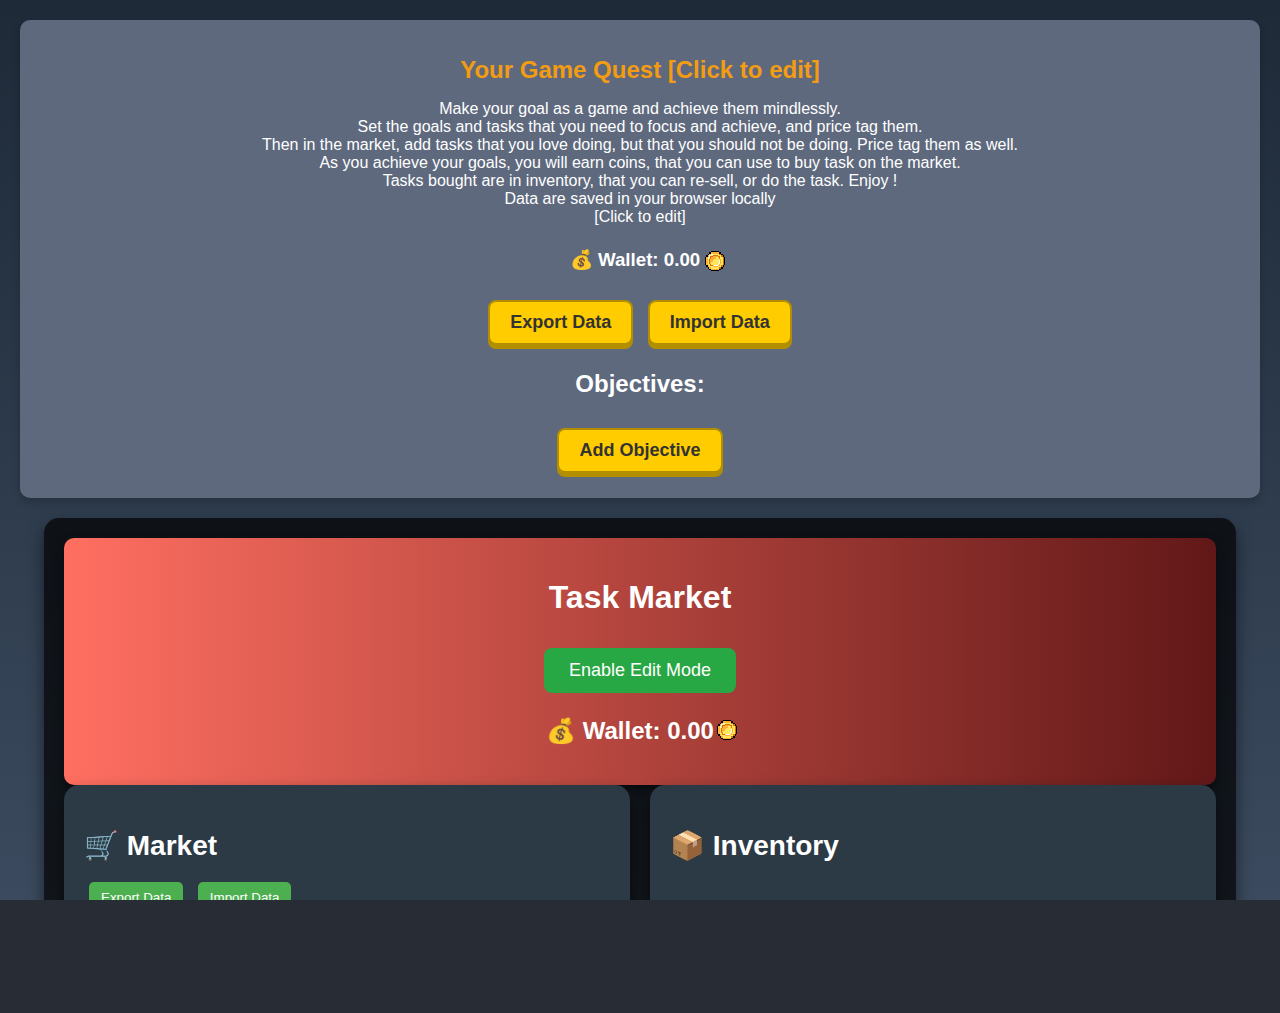
<file: index.html>
<!DOCTYPE html>
<html lang="en">

<head>
  <meta charset="UTF-8">
  <meta name="viewport" content="width=device-width, initial-scale=1.0">
  <title>Game Quest</title>
  <link rel="icon" type="image/svg+xml" href="images/app_icon.svg">
  <link rel="stylesheet" href="css/market.css">
  <link rel="stylesheet" href="css/quest.css">
</head>

<body>
  <div class="quest-container">
    <h1 class="quest-title" contenteditable="true">Your Game Quest [Click to edit]</h1>
    <p class="quest-description" contenteditable="true">Make your goal as a game and achieve them mindlessly. <br/>Set the goals and tasks that you need to focus and achieve, and price tag them. <br/>Then in the market, add tasks that you love doing, but that you should not be doing. Price tag them as well. <br/>As you achieve your goals, you will earn coins, that you can use to buy task on the market. <br/>Tasks bought are in inventory, that you can re-sell, or do the task. Enjoy ! <br/>Data are saved in your browser locally<br/>[Click to edit]</p>
    <div class="wallet">
      <h3 class="coin">💰 Wallet: <span id="total_coin" class="coin_number" contenteditable="false"></span><img
          class="coin_img" src="images/coin.svg"></h3>
    </div>
    <div class="data-management">
      <button id="export-button" class="gamify-button">Export Data</button>
      <input type="file" id="import-file" style="display: none;" />
      <button id="import-button" class="gamify-button">Import Data</button>
    </div>

    <h2>Objectives:</h2>
    <div class="objectives">

      <!-- Additional objectives here -->

    </div>

    <button class="add-objective-button gamify-button">Add Objective</button>


    <div id="confirmation-modal" class="modal">
      <div class="modal-content">
        <span class="close-button">&times;</span>
        <p id="modal-message">Are you sure you want to delete this item?</p>
        <button id="confirm-button">Yes, Delete</button>
        <button id="cancel-button">Cancel</button>
      </div>
    </div>

  </div>

  <div class="game-container">
    <header class="header">
      <h1> Task Market</h1>
      <button id="toggleEditMode" class="edit-mode-btn btn green">Enable Edit Mode</button>
      <div class="wallet">
        <h2>💰 Wallet: <span id="walletAmount">0</span><img class="coin_img" src="images/coin.svg"></h2>
      </div>
    </header>

    <main class="main">
      <section class="market">
        <h2>🛒 Market</h2>
        <ul id="productList" class="product-list"></ul>
        <div id="editProductForm" class="edit-form hidden">
          <h3 id="formTitle">Add New Task</h3>
          <input type="text" id="productName" placeholder="Product Name" />
          <input type="number" id="productCoins" placeholder="Coins" />
          <button id="saveProduct" class="btn save-btn">Save Product</button>
          <button id="cancelEdit" class="btn cancel-btn">Cancel</button>
        </div>
        <button id="exportData" class="btn">Export Data</button>
        <input type="file" id="importData" class="hidden" />
        <button id="importDataButton" class="btn">Import Data</button>
      </section>

      <section class="inventory">
        <h2>📦 Inventory</h2>
        <ul id="inventoryList" class="inventory-list"></ul>
      </section>
    </main>

    <footer class="footer">
      <p>Made by Joseph 🎉</p>
    </footer>

    <!-- Unauthorized Action Modal -->
    <div id="unauthorizedModal" class="modal-error hidden">
      <div class="modal-content">
        <span id="closeModal" class="close-btn">&times;</span>
        <p id="modalMessage"></p>
        <button id="closeModalButton" class="btn">OK</button>
      </div>
    </div>
  </div>

  <script src="js/menu_action.js"></script>
  <script src="js/modal.js"></script>
  <script src="js/market.js"></script>

</body>

</html>
</file>
<file: css/market.css>
@import url('https://fonts.googleapis.com/css2?family=Roboto:wght@400;700&display=swap');

body {
    font-family: 'Roboto', sans-serif;
    background: linear-gradient(to bottom, #1e2a38, #3b4a5e);
    margin: 0;
    padding: 0;
    color: #f4f4f4;
}

.game-container {
    width: 90%;
    max-width: 1200px;
    margin: 0 auto;
    padding: 20px;
    background: rgba(0, 0, 0, 0.7);
    border-radius: 15px;
    box-shadow: 0 8px 16px rgba(0, 0, 0, 0.5);
}

.header {
    background: linear-gradient(to right, #ff6f61, #621818);
    color: #fff;
    padding: 20px;
    text-align: center;
    border-radius: 10px;
    box-shadow: 0 4px 8px rgba(0, 0, 0, 0.5);
}

.header .btn {
    background-color: #4a90e2;
    color: #fff;
    border: none;
    padding: 12px 25px;
    cursor: pointer;
    font-size: 18px;
    border-radius: 8px;
    margin-top: 10px;
    transition: background-color 0.3s, transform 0.3s;
}

.header .btn:hover {
    background-color: #357abd;
    transform: scale(1.05);
}

.header .edit-mode-btn {
    background-color: #e94e77;
}

.header .edit-mode-btn:hover {
    background-color: #d43f60;
}

.wallet {
    margin-top: 10px;
}

.wallet .coin_img {
  position: relative;
  width: 20px;
  height: 20px;
  left: 3px;
  top: 1px;
}

.main {
    display: flex;
    justify-content: space-between;
    gap: 20px;
}

.market, .inventory {
    width: 48%;
    background: #2b3a45;
    border-radius: 15px;
    padding: 20px;
    box-shadow: 0 8px 16px rgba(0, 0, 0, 0.5);
    position: relative;
}

.market h2, .inventory h2 {
    font-size: 28px;
    margin-bottom: 15px;
}

.product-list, .inventory-list {
    list-style: none;
    padding: 0;
    margin: 0;
}

.product-list li, .inventory-list li {
    background: #344a57;
    border: 1px solid #2b3a45;
    border-radius: 8px;
    margin-bottom: 15px;
    padding: 12px;
    display: flex;
    justify-content: space-between;
    align-items: center;
    transition: background-color 0.3s, transform 0.3s;

}

.product-list li:hover, .inventory-list li:hover {
    background-color: #3e5f6b;
    transform: scale(1.02);
    cursor:move;
}

.product-list button, .inventory-list button {
    background-color: #4a90e2;
    color: white;
    border: none;
    padding: 8px 16px;
    cursor: pointer;
    font-size: 14px;
    border-radius: 8px;
    transition: background-color 0.3s, transform 0.3s;
}

.product-list button.remove {
    background-color: #e94e77;
}

.product-list button.remove:hover {
    background-color: #d43f60;
}

.inventory-list button:hover {
    background-color: #357abd;
}

.edit-form {
    margin-top: 20px;
    padding: 20px;
    background: #3b4a5e;
    border-radius: 15px;
    box-shadow: 0 4px 8px rgba(0, 0, 0, 0.5);
}

.edit-form input {
    padding: 12px;
    margin: 5px 0;
    border: 1px solid #2b3a45;
    border-radius: 8px;
    width: calc(100% - 24px);
    background: #344a57;
    color: #fff;
}

.edit-form button {
    margin: 5px;
    padding: 10px 20px;
}

.edit-form .save-btn {
    background-color: #4a90e2;
}

.edit-form .save-btn:hover {
    background-color: #357abd;
}

.edit-form .cancel-btn {
    background-color: #e94e77;
}

.edit-form .cancel-btn:hover {
    background-color: #d43f60;
}

.footer {
    margin-top: 20px;
    text-align: center;
    color: #ddd;
}

.hidden {
    display: none;
}

/* styles.css */

/* Existing styles for input fields in the Add/Edit form */
.edit-form input[type="text"],
.edit-form input[type="number"] {
    width: calc(100% - 20px);
    padding: 10px;
    margin: 5px 0;
    border: 1px solid #ccc;
    border-radius: 4px;
    box-sizing: border-box;
}

/* Apply the same styles to the in-list edit fields */
.product-list .edit-input {
    width: auto; /* Adjust width for inline elements */
    padding: 5px;
    margin: 0 5px;
    border: 1px solid #ccc;
    border-radius: 4px;
    box-sizing: border-box;
}

/* Style for the buttons */
.btn {
    margin: 0 5px;
    padding: 5px 10px;
    background-color: #4CAF50;
    color: white;
    border: none;
    border-radius: 4px;
    cursor: pointer;
}

.btn.remove {
    background-color: #f44336;
}

.btn.edit {
    background-color: #ff9800;
}


.btn {
    padding: 8px 12px;
    margin: 5px;
    border: none;
    border-radius: 5px;
    cursor: pointer;
}

/* Style for the 'Done' button in red */
.btn.done {
    background-color: #dc3545; /* Red color for done */
    color: white;
}

/* Green color for 'Enable Edit Mode' button when not in edit mode */


/* Red color for 'Enable Edit Mode' button when in edit mode */
.edit-mode-btn.btn.green {
  background-color: #28a745; /* Green */
  color: white;
}

/* Shining border effect */
@keyframes shine {
    0% {
        border-color: #f0e68c;
        box-shadow: 0 0 10px #f0e68c;
    }
    100% {
        border-color: transparent;
        box-shadow: none;
    }
}

.shining-border {
    animation: shine 2s ease-in-out;
    border: 2px solid #f0e68c; /* Make sure the border is visible */
    box-shadow: 0 0 10px #f0e68c;
}

/* Modal styles */
.modal-error {
    display: flex; /* Flex display for easy centering */
    justify-content: center;
    align-items: center;
    position: fixed;
    z-index: 1000;
    left: 0;
    top: 0;
    width: 100%;
    height: 100%;
    background-color: rgba(0, 0, 0, 0.5); /* Semi-transparent background */
}

.modal-content {
    background-color: #1e2a38;
    padding: 20px;
    border: 1px solid #888;
    border-radius: 5px;
    width: 300px;
    text-align: center;
}

.hidden {
    display: none;
}

.close-btn {
    float: right;
    font-size: 28px;
    font-weight: bold;
    cursor: pointer;
}

.close-btn:hover,
.close-btn:focus {
    color: red;
}

.product-list .coin_img, .inventory-list .coin_img {
  position: relative;
  width: 20px;
  height: 20px;
  top: 5px;
}
</file>
<file: css/quest.css>
html, body {
    height: 100%;
    margin: 0;
    overflow: auto; /* Allow the body to scroll if content overflows */
}

body {
    font-family: Arial, sans-serif;
    background-color: #282c34;
    color: #ffffff;
    /* display: flex; */
    justify-content: center;
    align-items: flex-start; /* Align items at the top */
    min-height: 100vh; /* Ensure the body covers the full viewport height */
}

.quest-container {
    background-color: #5e697e;
    border-radius: 10px;
    box-shadow: 0 4px 8px rgba(0, 0, 0, 0.2);
/*    width: 400px;*/
    padding: 20px;
    text-align: center;
    box-sizing: border-box; /* Include padding in the total width/height */
    margin: 20px; /* Add some margin to prevent content from touching edges */
}

.quest-title {
    color: #f39c12;
    font-size: 24px;
    margin-bottom: 10px;
}

.quest-description {
    font-size: 16px;
    margin-bottom: 20px;
}

.objectives {
    text-align: left;
    margin-bottom: 20px;
    position: relative;
    /*align-items: center;
    justify-content: center;
    flex-direction: column;*/
}

.objectives h2 {
    color: #e74c3c;
    margin-bottom: 10px;

}


.objective {
    margin-bottom: 20px;

}


.objective {
    box-sizing: border-box;
/*    display: flex;*/
    align-items: center;
    justify-content: center;
    position: relative;
    background: #855c5b;
    border-radius: 3mm;
    margin: 10px 0;
    cursor: grab;
    box-shadow: rgba(0, 0, 0, 0.19) 0px 5px 10px,
      rgba(0, 0, 0, 0.23) 0px 3px 3px;
    transition: margin 0.25s;
    padding:10px;
}

.objective p {
    font-size: 16px;
    color: #ffffff;
}

.menu_action {
    position: absolute;
    top: 5px;
    right: 3px;
    color: rgb(180, 180, 180);
}



.objective.dragging {
    position: absolute;
    left: 50%;
    width: 100%;
    transform: translate(-50%, 0) scale(1.15);
    pointer-events: none;
    z-index: 1000;
}

.drag {
  pointer-events: auto; /* Allows interaction */
  user-select: none; /* Prevents text selection */
  cursor: grab; /* Indicates draggable area */
}

.dragging {
  cursor: grabbing; /* Indicates active dragging */
}


.insert-animation {
    animation: scaleit 0.1s ease-in-out;
}
@keyframes scaleit {
    from {
      transform: translate(-50%, 0) scale(1);
    }
}
.objective.dragging p {
    color: rgb(218, 83, 80);
}
.objective.dragging span {
    color: rgb(214, 104, 103);
}



p, li {
    word-wrap: break-word;
}

.progress-bar {
    background-color: #555;
    border-radius: 5px;
    overflow: hidden;
    height: 10px;
    margin: 5px 0 10px 0;
}

.progress {
    background-color: #27ae60;
    height: 100%;
    width: 0%;
    transition: width 0.3s;
}

.objectives ul {
    list-style-type: disc;
    padding-left: 20px;
    color: #ccc;
}

.objectives li {
    margin-bottom: 5px;
    cursor: pointer; /* Indicate that the item is clickable */
}
/* 
.add-quest-button {
    background-color: #27ae60;
    color: white;
    padding: 10px 20px;
    border: none;
    border-radius: 5px;
    cursor: pointer;
    font-size: 16px;
}

.add-quest-button:hover {
    background-color: #2ecc71;
} */

.dragging {
    opacity: 0.5;
}



.coin{
  margin-left:10px;
}

.steps .coin_img, .coin .coin_img {
  position: relative;
  width: 20px;
  height: 20px;
  top: 5px;
  left: 5px;
}

/* Gamified Button Styles */
/* .add-objective-button,
.add-step-button,
.add-substep-button {
    background-color: #f39c12;
    color: #fff;
    padding: 10px 20px;
    border: none;
    border-radius: 20px;
    cursor: pointer;
    font-size: 16px;
    box-shadow: 0 4px 6px rgba(0, 0, 0, 0.1);
    transition: transform 0.2s, background-color 0.2s;
    display: flex;
    align-items: center;
    justify-content: center;
}

.add-objective-button:hover,
.add-step-button:hover,
.add-substep-button:hover {
    background-color: #e67e22;
    transform: scale(1.05);
}

.add-objective-button:active,
.add-step-button:active,
.add-substep-button:active {
    background-color: #d35400;
    transform: scale(1);
} */

.button-icon {
    margin-right: 8px;
    font-size: 20px;
    vertical-align: middle;
}

.gamify-button {
  background-color: #ffcc00; /* Bright, eye-catching yellow */
  color: #333; /* Dark text color for contrast */
  padding: 10px 20px;
  border: 2px solid #b38f00; /* Slightly darker border */
  border-radius: 8px;
  cursor: pointer;
  font-size: 18px;
  font-weight: bold;
  box-shadow: 0 4px #b38f00; /* 3D effect with shadow */
  transition: transform 0.2s, box-shadow 0.2s;
  margin-top: 10px; /* Add some space above the button */
}

.gamify-button:hover {
  transform: translateY(-3px); /* Lift button on hover */
  box-shadow: 0 8px #b38f00; /* Increase shadow size */
}

.gamify-button:active {
  transform: translateY(2px); /* Press down effect */
  box-shadow: 0 2px #b38f00; /* Reduce shadow */
}

.menu_container {
  position: absolute; /* Position the menu inside the objective */
  top: 10px; /* Distance from the top edge */
  right: 10px; /* Distance from the right edge */
}

.menu_action {
  display: flex;
  align-items: center;
  gap: 8px; /* Space between icons */
  background-color: rgba(255, 255, 255, 0.8); /* Semi-transparent background */
  border-radius: 4px; /* Rounded corners */
  padding: 4px;
  box-shadow: 0 2px 5px rgba(0, 0, 0, 0.3); /* Shadow for depth */
  opacity: 0; /* Hide menu initially */
  transform: translateX(100%); /* Initially hide menu outside view */
  transition: opacity 0.3s, transform 0.3s; /* Smooth transitions */
}

.objective:hover .menu_action {
  opacity: 1; /* Show the menu on hover */
  transform: translateX(0); /* Slide menu into view */
}

.menu_action img {
    width: 24px; /* Size of the icons */
    height: 24px; /* Size of the icons */
    cursor: pointer;
    transition: transform 0.3s, opacity 0.3s; /* Smooth transition for hover effects */

}

.menu_action img:hover {
    transform: scale(1.1); /* Slightly enlarge icon on hover */
    opacity: 0.8; /* Slightly fade icon on hover */
}

.menu_action img:active {
    transform: scale(0.9); /* Slightly shrink icon when clicked */
}

.editable {
  outline: 1px solid #27ae60; /* Outline for editable areas */
  background-color: #444; /* Background color for editing */
  color: #fff; /* Text color for editing */
  padding: 5px; /* Padding for better visibility */
  border-radius: 3px; /* Rounded corners */
}

span[contenteditable="true"] {
  border: 1px dashed #27ae60; /* Dashed border for editable areas */
  padding: 2px 5px;
  border-radius: 3px;
  cursor: text; /* Cursor indicating text input */
}

span[contenteditable="true"]:focus {
  background-color: #555; /* Darker background when focused */
}


.add-step-button,
.add-sub-step-button {
    background-color: #f39c12;
    color: #fff;
    padding: 5px 10px;
    border: none;
    border-radius: 5px;
    cursor: pointer;
    font-size: 14px;
    margin-top: 10px;
}

.add-step-button:hover,
.add-sub-step-button:hover {
    background-color: #e67e22;
}

.add-step-button:active,
.add-sub-step-button:active {
    background-color: #d35400;
}

/* Initially hide the buttons */
.add-step-button,
.add-sub-step-button {
    display: none;
}

/* Show buttons when in edit mode */
.edit-mode .add-step-button,
.edit-mode .add-sub-step-button {
    display: block;
}

/* Make text fields editable in edit mode */
.edit-mode .objective_text,
.edit-mode .step_text,
.edit-mode .sub-step_text,
.edit-mode .coin_number {
    contenteditable: true;
}



/* Style for delete buttons */
.delete-step,
.delete-sub-step {
    width: 22px;
    height: 22px;
    cursor: pointer;
    margin-left: 10px;
    display: none; /* Hide by default */
    top: 5px;
    position: relative;
    left: 5px;
    filter: invert(100%);
}

/* Show delete buttons only when in edit mode */
.edit-mode .delete-step,
.edit-mode .delete-sub-step {
    display: inline; /* Show in edit mode */
}

/* Make sure the edit mode applies to the entire objective and its children */
.edit-mode .objective_text,
.edit-mode .step_text,
.edit-mode .sub-step_text,
.edit-mode .coin_number {
    outline: 1px solid #27ae60; /* Add an outline to indicate editable state */
    background-color: #444; /* Background color when editing */
    color: #fff; /* Text color when editing */
}



/* Modal Background */
.modal {
  display: none; /* Hidden by default */
  position: fixed;
  z-index: 1000; /* Sit on top */
  left: 0;
  top: 0;
  width: 100%; /* Full width */
  height: 100%; /* Full height */
  overflow: auto; /* Enable scroll if needed */
  background-color: rgba(0,0,0,0.4); /* Black w/ opacity */
}


/* Modal content */
.modal-content {
    display: inline-block; /* Make the width dynamic based on content */
    background-color: #5e697e;
    border-radius: 5px;
    padding: 20px;
    text-align: center;
    box-shadow: 0 4px 8px rgba(0, 0, 0, 0.2);
    max-width: 80%; /* Optional: Limit the width for very long text */
    word-wrap: break-word; /* Break long words to fit within the max-width */
}



/* Close Button */
.close-button {
  color: #aaa;
  float: right;
  font-size: 28px;
  font-weight: bold;
}

.close-button:hover,
.close-button:focus {
  color: black;
  text-decoration: none;
  cursor: pointer;
}

/* Button Styles */
button {
  padding: 10px 20px;
  margin: 5px;
  border: none;
  border-radius: 5px;
  cursor: pointer;
}

#confirm-button {
  background-color: #e74c3c; /* Red for delete */
  color: white;
}

#cancel-button {
  background-color: #3498db; /* Blue for cancel */
  color: white;
}

#confirm-button:hover {
  background-color: #c0392b;
}

#cancel-button:hover {
  background-color: #2980b9;
}
</file>
